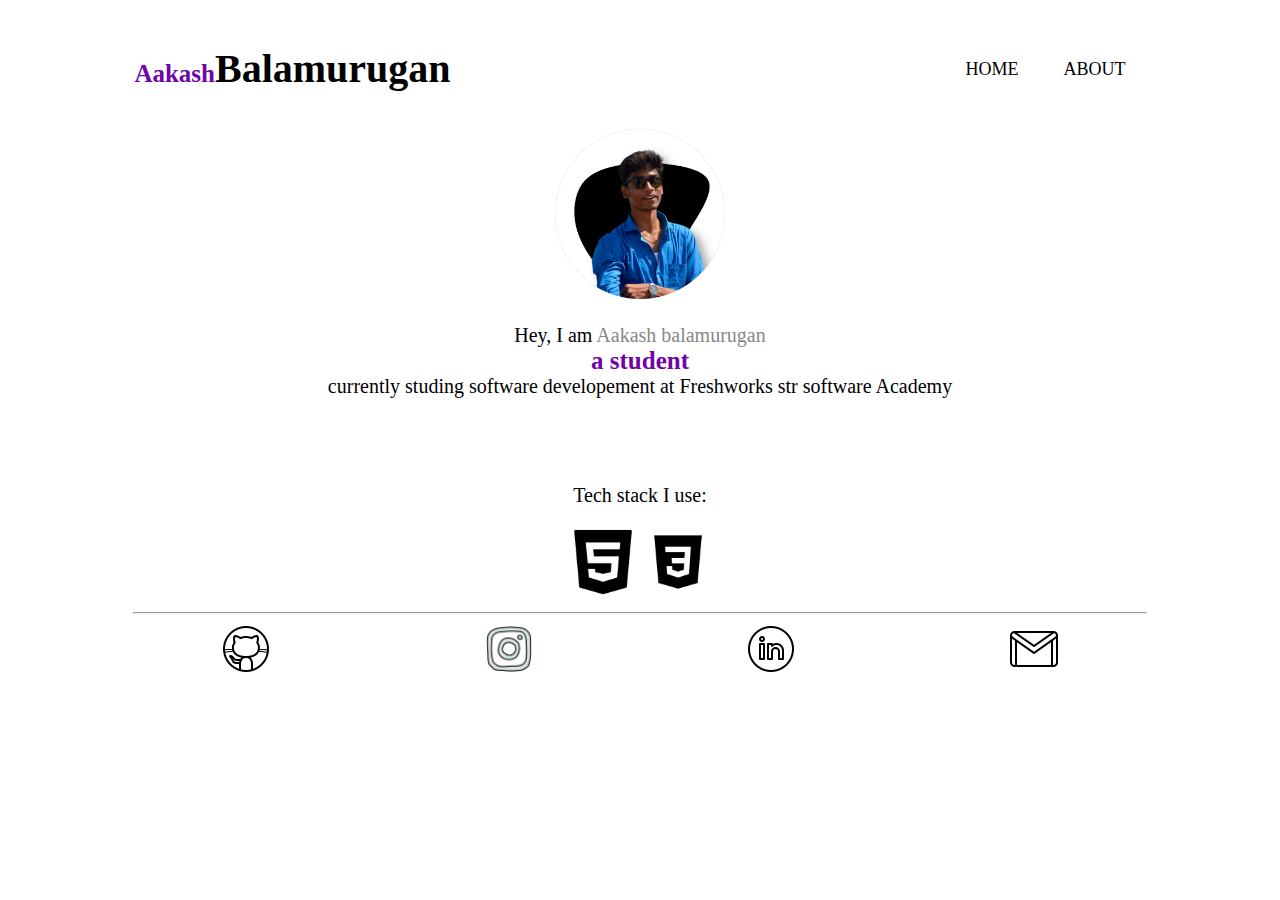
<file: portfoilo/index.html>
<!DOCTYPE html>
<html>
    <head>
        <title>Aakash-portfolio</title>
        <link rel="stylesheet" href="style.css">

    </head>
    <body>   
       <div id="header">  
        <div class="container">
            <nav>
                <h1><a href="index.html"><span class="name">Aakash</span>Balamurugan</h1></a> 
                <ul>
                    <li><a href="index.html">HOME </a></li>
                    <li><a href="about.html">ABOUT</a></li> 
            </nav>
        </div> 
     </div>
     <div class="intro">
        <img src="img/aakash.png" alt="aakash" width="170px" style="justify-self: center;">
        <p>Hey, I am <span class="aakash"> Aakash balamurugan</span><br><span class="name">a student</span><br>
         currently studing software developement at Freshworks str software Academy</p> 
          <br><br>
         <p>Tech stack I use:</p>
         <div class="logo">
         <img src="img/logo/html-5.png" alt="html">
         <img src="img/logo/css3.png" alt="css">
         </div>
         </div>
         <hr>
         <footer>
           <a href="https://github.com/Aakashbalamurugan"> <img src="img/logo/github.png" alt="git"></a>
            <a href="https://www.instagram.com/w.a.n.t.e.d_no_1/?igshid=YmMyMTA2M2Y="><img src="img/logo/icons8-instagram-48.png" alt="insta"></a>
            <a href="https://www.linkedin.com/in/aakash-balamurugan-b6694124b/"><img src="img/logo/linkedin.png" alt="linkedin"></a>
            <a href="aakashbala205@gmail.com"><img src="img/logo/gmail.png" alt="gmail"></a>
         </footer>

</div> 
    </body>
</html>
</file>
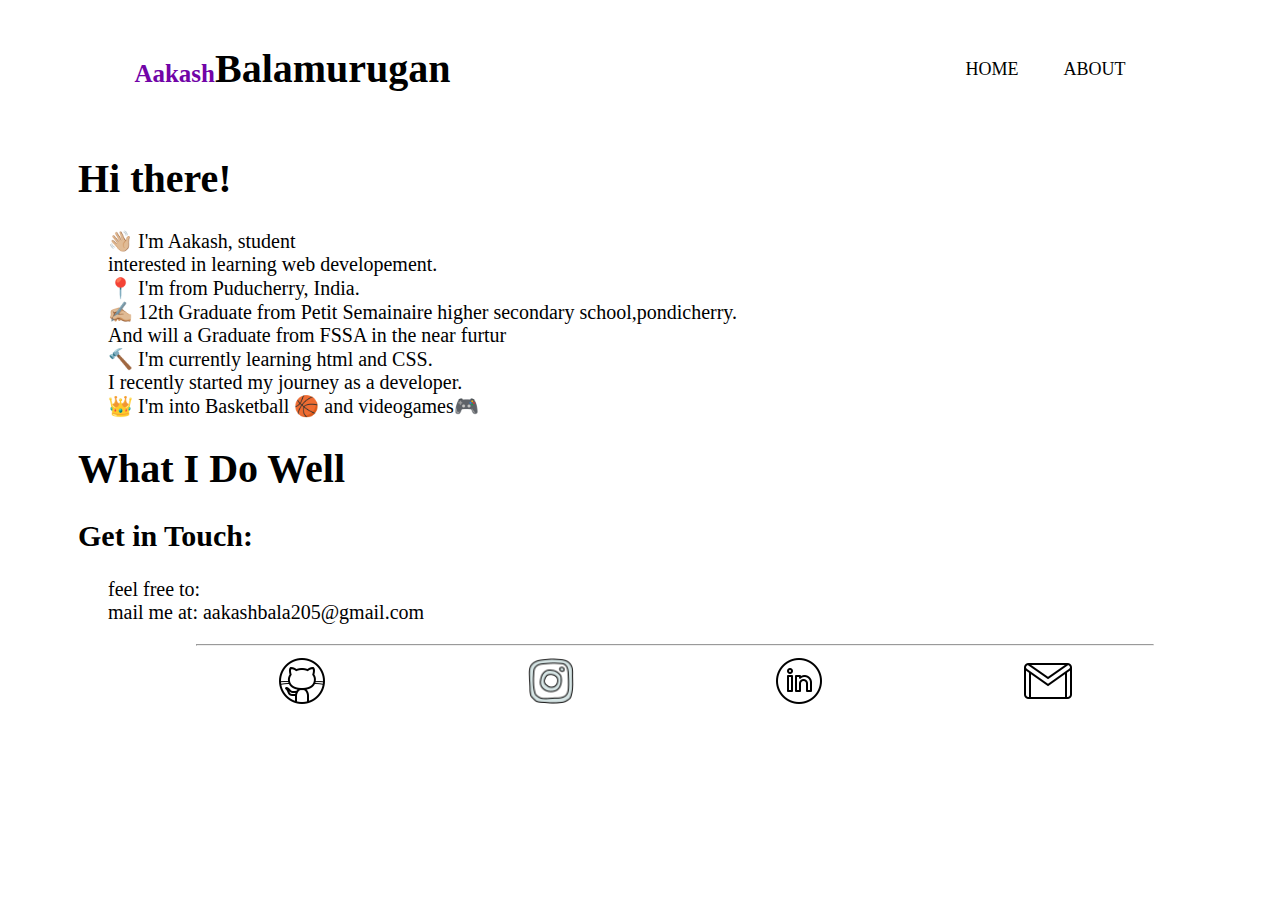
<file: portfoilo/about.html>
<!DOCTYPE html>
<html>
    <head>
        <title>Aakash-portfolio</title>
        <link rel="stylesheet" href="style.css">

    </head>
    <body>
        <div id="header">  
            <div class="container">
                <nav>
                    <h1><a href="index.html"><span class="name">Aakash</span>Balamurugan</h1></a> 
                    <ul>
                        <li><a href="index.html">HOME </a></li>
                        <li><a href="about.html">ABOUT</a></li> 
                </nav>
            </div> 
         </div>
         <div class="para">
<h1>Hi there!</h1>
<p>👋🏼  I'm Aakash, student<br>
        interested in learning web developement.<br>
    📍  I'm from Puducherry, India.<br>
    ✍🏼 12th Graduate from Petit Semainaire higher secondary school,pondicherry.<br>
        And will a Graduate from FSSA in the near furtur<br>
    🔨 I'm currently learning html and CSS.<br>
       I recently started my journey as a developer.<br>
    👑 I'm into Basketball 🏀 and videogames🎮 <br></p>

<h1>What I Do Well</h1>

<h2>Get in Touch:</h2>
<p>feel free to:<br> mail me at: aakashbala205@gmail.com</p>
<hr>
         <footer>
            <a href="https://github.com/Aakashbalamurugan"> <img src="img/logo/github.png" alt="git"></a>
            <a href="https://www.instagram.com/w.a.n.t.e.d_no_1/?igshid=YmMyMTA2M2Y="><img src="img/logo/icons8-instagram-48.png" alt="insta"></a>
            <a href="https://www.linkedin.com/in/aakash-balamurugan-b6694124b/"><img src="img/logo/linkedin.png" alt="linkedin"></a>
            <a href="aakashbala205@gmail.com"><img src="img/logo/gmail.png" alt="gmail"></a>
         </footer>

</div>    
</body>
</html>
</file>
<file: portfoilo/style.css>
body{
background: rgb(255, 255, 255);
color:rgb(0,0,0);
font-size: 20px;
}
#header{
    width: 100%;
    
}
.container{
    padding:10px 10%;

}
nav{ 
    display: flex;
    align-items: center;
    justify-content: space-between;
    flex-wrap: wrap;
}
nav ul li{
    display: inline-block;
    list-style: none;
    margin: 10px 20px ;
}
nav ul li a{
   color:rgb(0,0,0) ;
   text-decoration: none;
   font-size: 18px;
   position:  ;

}
.name{
    color: rgb(113, 4, 167);
    font-size: 25px;
    font-weight: bold;
}
.aakash{
    color: rgb(136, 136, 136);
}
.logo{
    background-color: white;
}
.logo img{
    width: 70px;
    align-items: center;

}
.intro{
    text-align: center;
}
a{
    color: black;
    text-decoration: none;
}
.para{
    margin-left: 70px;
}
.para p{
    margin-left: 30px;
}
hr{
    width: 80%;
}
footer img{
    width: 50px;
}
footer{
    display: flex;
    align-items:flex-end;
    justify-content :space-evenly;
    flex-wrap: wrap;
}
</file>
